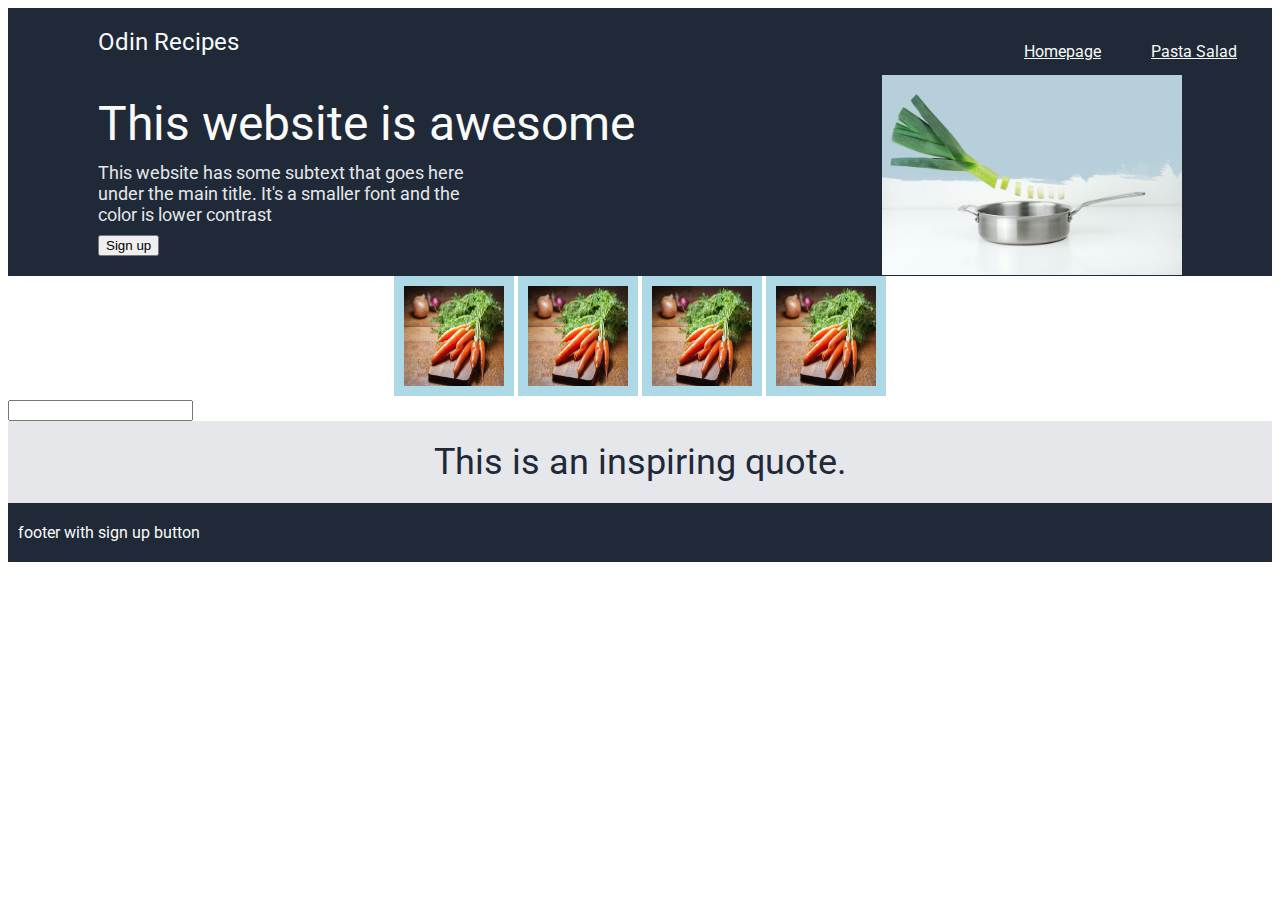
<file: index.html>
<!DOCTYPE html>
<html lang="en">
    <head>
        <link rel="stylesheet" href="http://fonts.googleapis.com/css?family=Roboto" type="text/css">
        <link rel="stylesheet" href="styles.css">
        <meta charset="utf-8">
        <title>Odin Recipes</title>
    </head>
    
    <body>
        <div class="hero">
            <div class="logo">Odin Recipes</div>
            <div class="right">
                <a href="./index.html">Homepage</a>
                <a href="./recipes/pasta salad.html">Pasta Salad</a>
            </div>
            
            <img src="./images/pot.jpg" alt="image of cooking pot"> 
            <div class="main">This website is awesome</div>
            <div class="secondary">This website has some subtext that goes here under the main title. 
                It's a smaller font and the color is lower contrast</div>
            <button>Sign up</button>
        </div>
        
        <div class="image-section">
            
            <!--Insert 4 images with subtext underneath-->
            <div class="row">
                <img src="./images/carrot.jpg">
                <img src="./images/carrot.jpg">
                <img src="./images/carrot.jpg">
                <img src="./images/carrot.jpg">

            </div>

        </div>
        
       <input id="textBox" type="'text"></input>
       <div id="output"></div>
       <script src="./scripts/myscript.js"></script>

        <div class="quote">This is an inspiring quote.</div>

        <div class="hero">footer with sign up button</div>

        <script>
            function capitalise(word){
                return word[0].toUpperCase() + word.substring(1);
            }
            function lastLetter(word){
                return word.slice(-1);
            }
            console.log(capitalise('paris'));
            console.log(lastLetter('Train'))
        </script>


    </body>
</html>
</file>
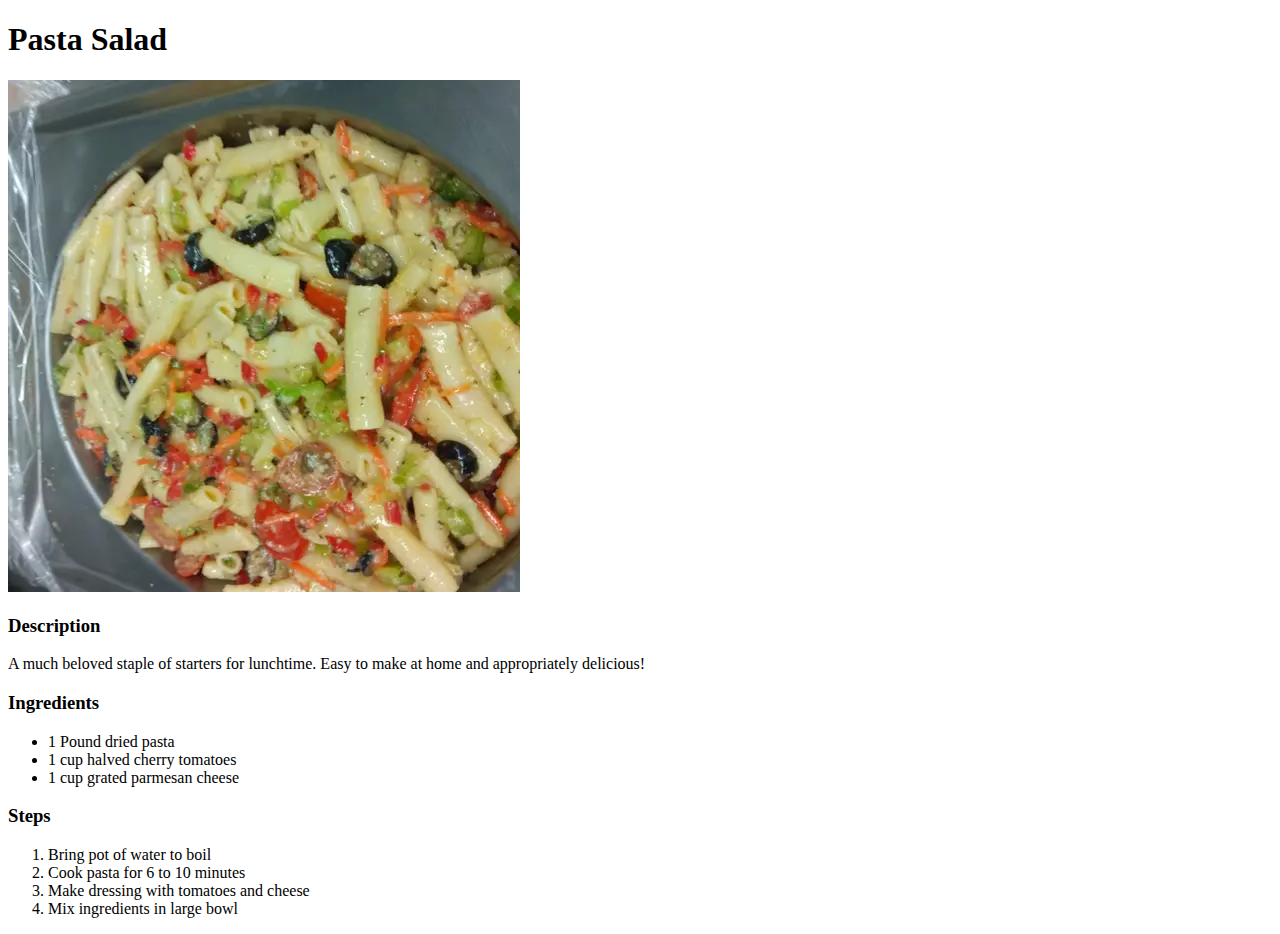
<file: recipes/pasta salad.html>
<!DOCTYPE html>
<html lang="en">
<head>
    <link rel="stylesheet" href="../styles.css">
    <meta charset="UTF-8">
    <meta http-equiv="X-UA-Compatible" content="IE=edge">
    <meta name="viewport" content="width=device-width, initial-scale=1.0">
    <title>Pasta Salad</title>
</head>
<body>
    <h1>Pasta Salad</h1>
    <img src="../images/image.webp" alt="Image of pasta salad">

    <h3>Description</h3>
    <p>A much beloved staple of starters for lunchtime. Easy to make at home and appropriately delicious!</p>

    <h3>Ingredients</h3>
    <ul>
        <li>1 Pound dried pasta</li>
        <li>1 cup halved cherry tomatoes</li>
        <li>1 cup grated parmesan cheese</li>
    </ul>

    <h3>Steps</h3>
    <ol>
        <li>Bring pot of water to boil</li>
        <li>Cook pasta for 6 to 10 minutes</li>
        <li>Make dressing with tomatoes and cheese</li>
        <li>Mix ingredients in large bowl</li>
    </ol>
    
</body>
</html>
</file>
<file: styles.css>
/* styles.css */

body {
    font-family: "Roboto";
}

.hero{
    background-color: #1F2937;
    padding: 20px 10px;
    color: #F9FAF8;
}

.hero .main{
    display: block;
    margin-left: 80px;
    padding-top: 20px;
    color: #F9FAF8;
    font-size: 48px;
}

.hero .secondary{
    display: block;
    margin-left: 80px;
    inline-size: 400px;
    overflow-wrap: break-word;
    padding: 10px 0px;
    color: #E5E7EB;
    font-size: 18px;
}

.hero .logo{
    margin-left: 80px;
    color: #F9FAF8;
    font-size: 24px;
    text-align: left;
    float: left;
}

.hero button{
    margin-left: 80px;
}

.hero .right {
    display: flex;
    color: #F9FAF8;
    border: 8px;
    justify-content: flex-end;
}

.hero img{
    display: block;
    margin-left: auto;
    margin-right: 80px;
    max-width: 300px;
    max-height: 300px;
    width: auto;
    height: auto;
    float: right;
}

.hero a:link, a:visited{
    color: #F9FAF8;
    padding: 14px 25px;
    text-align: center;
}

.image-section{
    height: 100%;
    padding: 0;
    margin: 0;
    display: flex;
    align-items: center;
    justify-content: center;
}

.row{
    width: auto;
    border: 4px;
}

.image-section img{
    width: 100px;
    height: 100px;
    border: 10px solid lightblue;
}

.quote{
    padding: 20px 10px;
    background-color: #E5E7EB;
    text-align: center;
    font-size: 36px;
    color: #1F2937;
}

/* Glowing */

#glow{
    font-size: 8em;
    background-color: #18191f;
    color: #fff;
    box-shadow: 2px 2px 2px #00000080, 10px, 1px, 12px #00000080,
    2px 2px 10px #00000080, 2px 2px 3px #00000080, inset 2px 2px 10px #00000080, 
    inset 2px 2px 10px #00000080, inset 2px 2px 10px #00000080, inset 2px 2px 10px #00000080;
    border-radius: 29px;
    padding: 11px;
    margin: 0 40px;
    animation: animate 3s linear infinite;
    text-shadow: 0 0 50px #0072ff, 0 0 100px #0072ff, 0 0 150px #0072ff;

}
</file>
